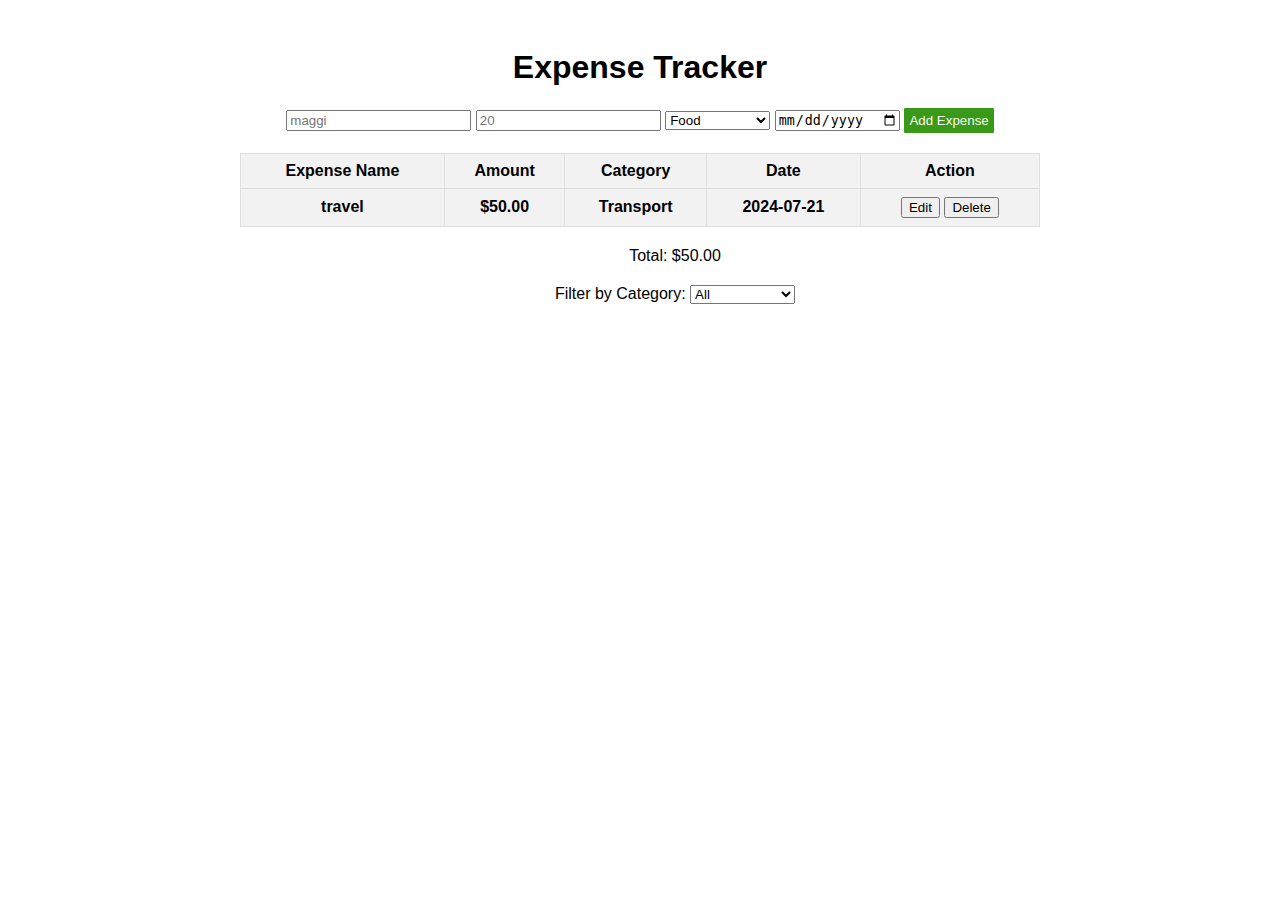
<file: index.html>
<!DOCTYPE html>
<html lang="en">
<head>
    <meta charset="UTF-8">
    <meta name="viewport" content="width=device-width, initial-scale=1.0">
    <title>Expense Tracker</title>
    <link rel="stylesheet" href="styles.css">
</head>
<body>
    <div class="container">
        <h1>Expense Tracker</h1>
        <div class="form">
            <input type="text" id="expense-name" placeholder="maggi">
            <input type="number" id="amount" placeholder="20">
            <select id="category">
                <option value="Food">Food</option>
                <option value="Transport">Transport</option>
                <option value="Entertainment">Entertainment</option>
                <option value="Other">Other</option>
            </select>
            <input type="date" id="date">
            <button id="demo" onclick="addExpense()">Add Expense</button>
        </div>
        <table>
            <thead>
                <tr>
                    <th>Expense Name</th>
                    <th>Amount</th>
                    <th>Category</th>
                    <th>Date</th>
                    <th>Action</th>
                </tr>
                <tr>
                    <th>travel</th>
                    <th>$50.00</th>
                    <th>Transport</th>
                    <th>2024-07-21</th>
                    <th><button class="editbtn">Edit</button>
 <button class="editbtn">Delete</button></button></th>
                </tr>
            </thead>
            <tbody id="expense-list">
               
            </tbody>
        </table>
        <div class="total">
            Total: $<span id="total-amount">50.00</span>
        </div>
        <div class="filter">
            <label for="filter-category">Filter by Category:</label>
            <select id="filter-category" onchange="filterExpenses()">
                <option value="All">All</option>
                <option value="Food">Food</option>
                <option value="Transport">Transport</option>
                <option value="Entertainment">Entertainment</option>
                <option value="Other">Other</option>
            </select>
        </div>
    </div>
    <script src="script.js"></script>
</body>
</html>
</file>
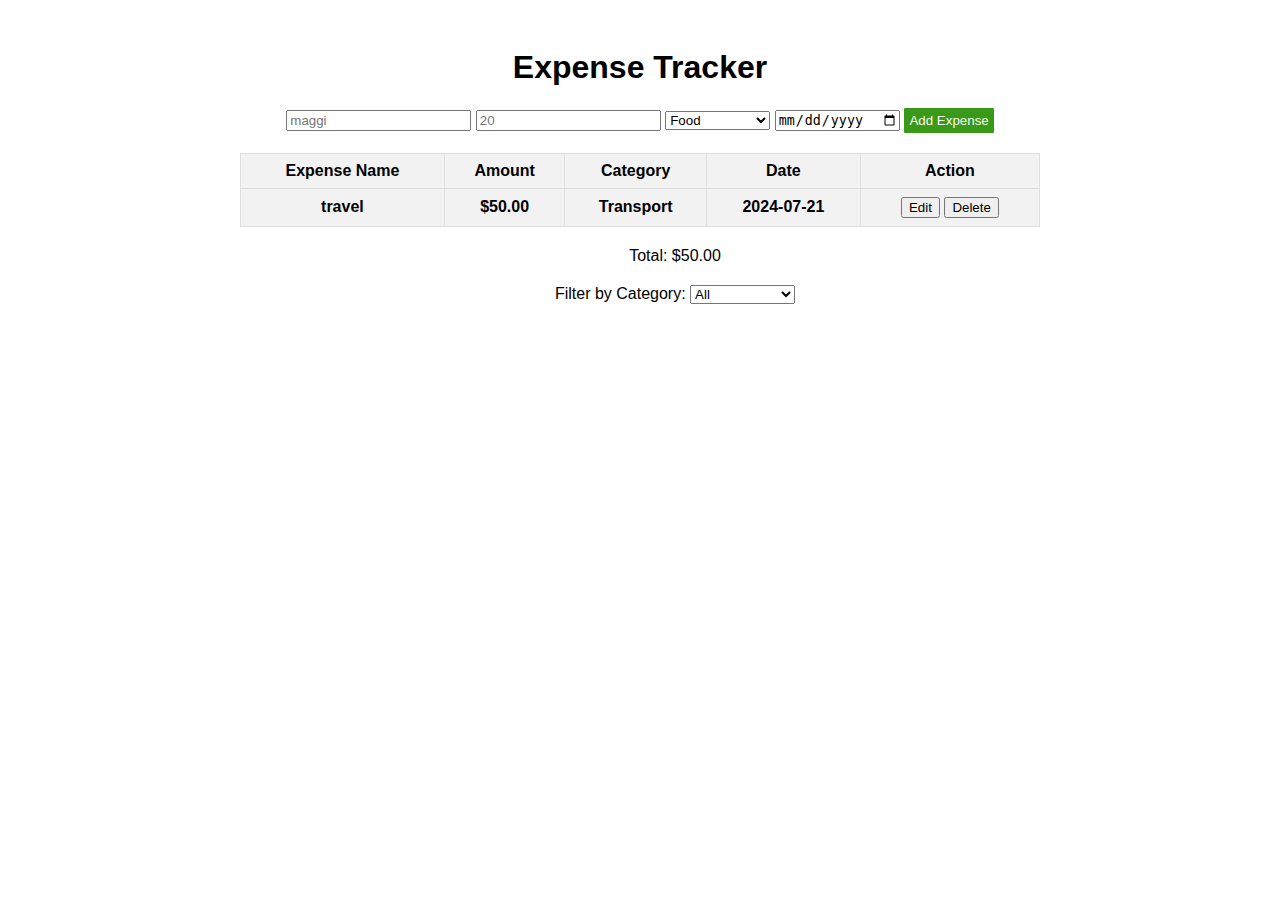
<file: index (10).html>
<!DOCTYPE html>
<html lang="en">
<head>
    <meta charset="UTF-8">
    <meta name="viewport" content="width=device-width, initial-scale=1.0">
    <title>Expense Tracker</title>
    <link rel="stylesheet" href="styles.css">
</head>
<body>
    <div class="container">
        <h1>Expense Tracker</h1>
        <div class="form">
            <input type="text" id="expense-name" placeholder="maggi">
            <input type="number" id="amount" placeholder="20">
            <select id="category">
                <option value="Food">Food</option>
                <option value="Transport">Transport</option>
                <option value="Entertainment">Entertainment</option>
                <option value="Other">Other</option>
            </select>
            <input type="date" id="date">
            <button id="demo" onclick="addExpense()">Add Expense</button>
        </div>
        <table>
            <thead>
                <tr>
                    <th>Expense Name</th>
                    <th>Amount</th>
                    <th>Category</th>
                    <th>Date</th>
                    <th>Action</th>
                </tr>
                <tr>
                    <th>travel</th>
                    <th>$50.00</th>
                    <th>Transport</th>
                    <th>2024-07-21</th>
                    <th><button class="editbtn">Edit</button>
 <button class="editbtn">Delete</button></button></th>
                </tr>
            </thead>
            <tbody id="expense-list">
               
            </tbody>
        </table>
        <div class="total">
            Total: $<span id="total-amount">50.00</span>
        </div>
        <div class="filter">
            <label for="filter-category">Filter by Category:</label>
            <select id="filter-category" onchange="filterExpenses()">
                <option value="All">All</option>
                <option value="Food">Food</option>
                <option value="Transport">Transport</option>
                <option value="Entertainment">Entertainment</option>
                <option value="Other">Other</option>
            </select>
        </div>
    </div>
    <script src="script.js"></script>
</body>
</html>
</file>
<file: styles.css>
body {
    font-family: Arial, sans-serif;
}

.container {
    max-width: 800px;
    margin: 0 auto;
    padding: 20px;
    text-align: center;
}

form, .total, .filter {
    margin: 20px 0;
    margin-left: 70px;
}

table {
    width: 100%;
    border-collapse: collapse;
    margin: 20px 0;
}

table, th, td {
    border: 1px solid #ddd;
}

th, td {
    padding: 8px;
    text-align: center;
}

th {
    background-color: #f2f2f2;
}
#demo{
  background-color: #399918;
  border: none;
  border-radius: 1.2px;
  padding: 5px;
  color: #F7F9F2;
}
</file>
